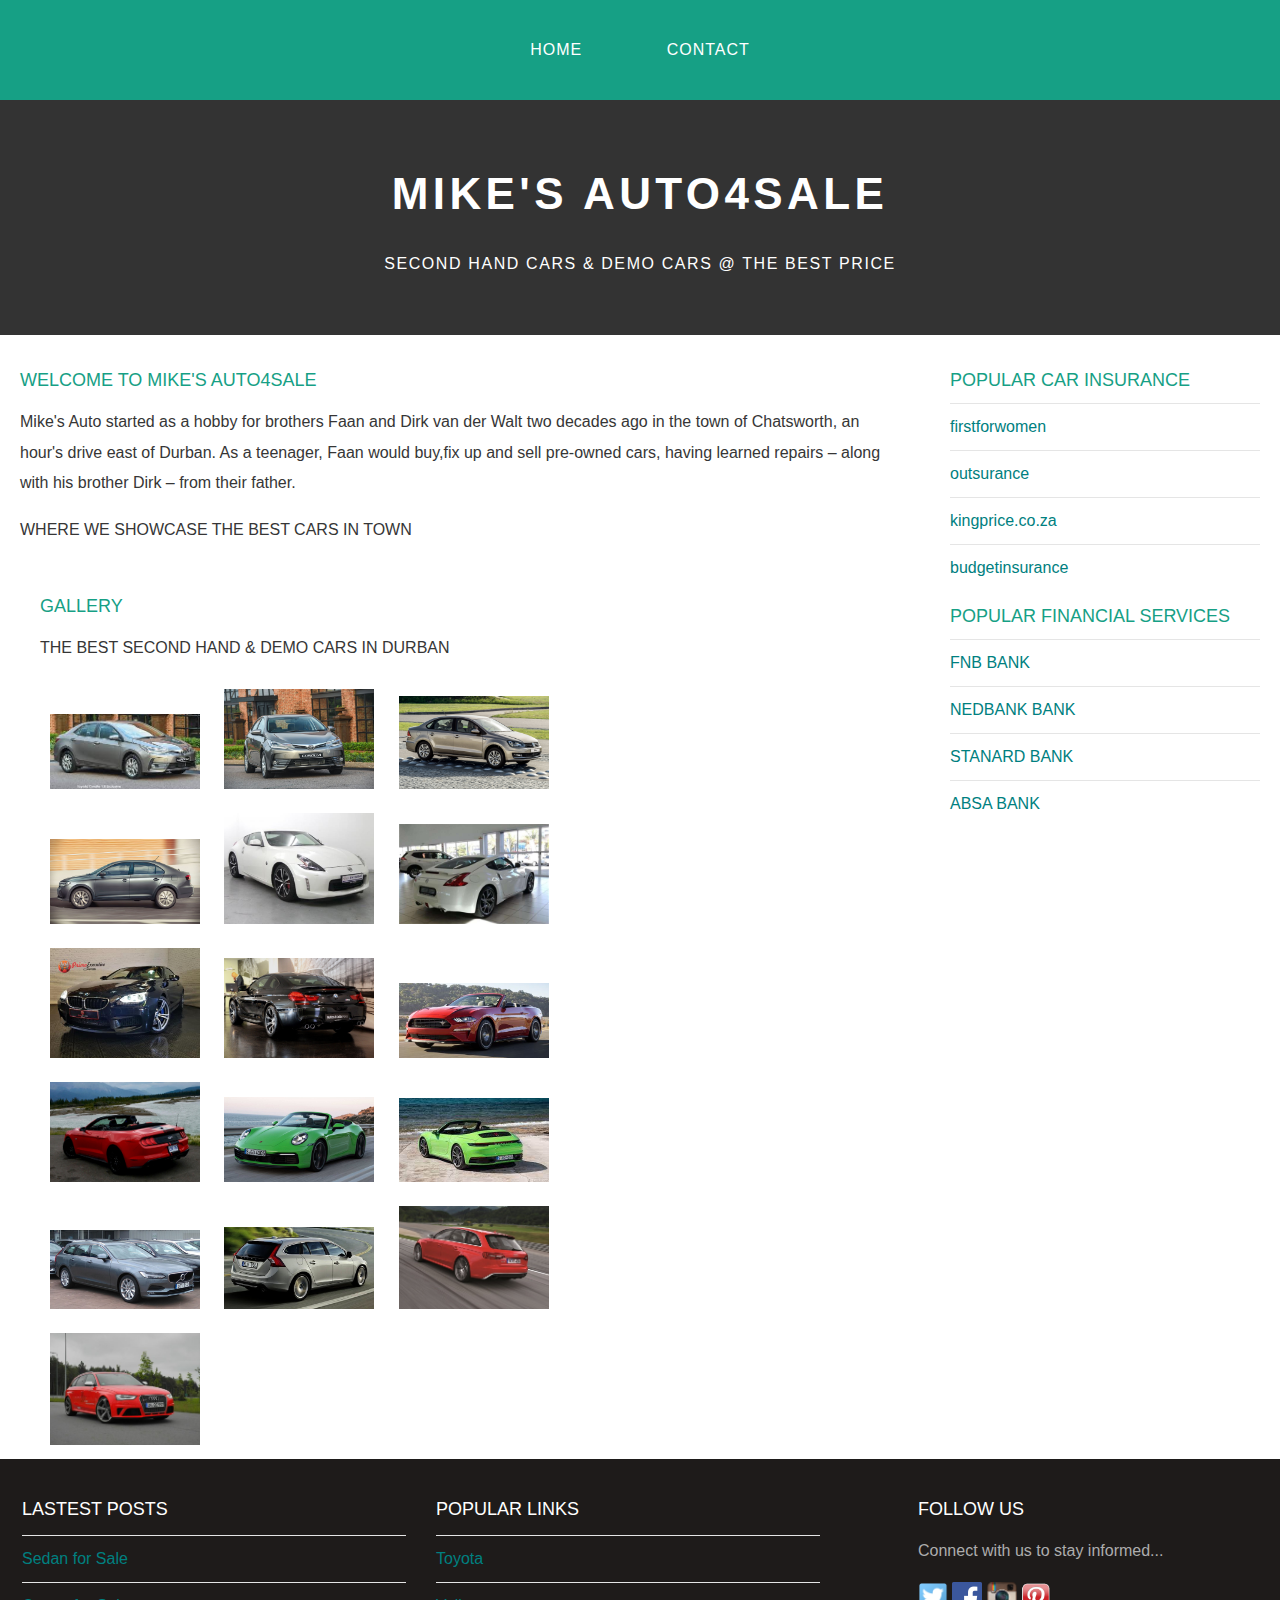
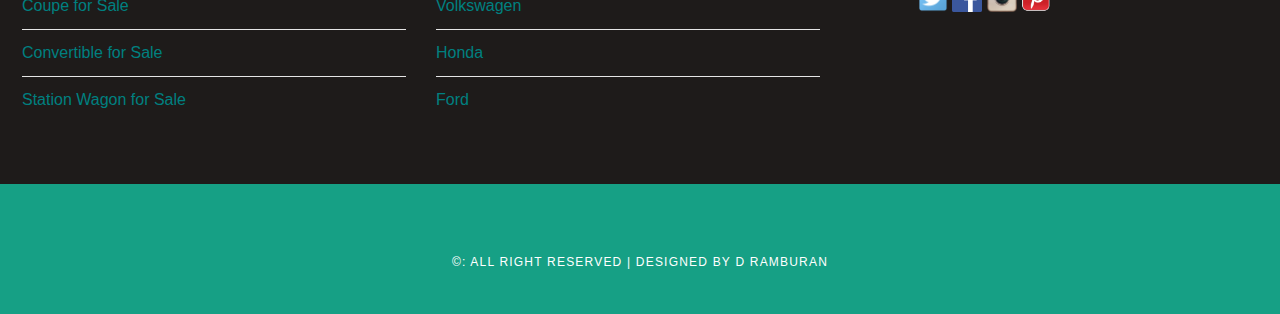
<file: index.html>
<!DOCTYPE html>
<html>
	<head>
		<title>Travel The World</title>
		<link rel="stylesheet" href="style.css">
	</head>
	
	<body>
	
		<div id="menu">
			<ul>
                <li><a href="index.html">Home</a></li>
				
				<li><a href="contact.html">Contact</a></li>
                
			</ul>
		</div>
		<div id="header">
			<h1>MIKE'S AUTO4SALE</h1>
			<p>SECOND HAND CARS & DEMO CARS @  THE BEST PRICE</p>
            
		</div>
       	
		<div id="page">
			<div id="content">
				<h2>WELCOME TO MIKE'S AUTO4SALE</h2>
                <p>Mike's Auto started as a hobby for brothers Faan and Dirk van der Walt two decades ago in the town of Chatsworth, an hour's drive east of Durban. As a teenager, Faan would buy,fix up and sell pre-owned cars, having learned repairs – along with his brother Dirk – from their father. </p> 
                
				<p>WHERE WE SHOWCASE THE BEST CARS IN TOWN</p>
                
                <div id="page">
			<div id="content">
				<h2>GALLERY</h2>
				<p>THE BEST SECOND HAND & DEMO CARS IN DURBAN</p>
				<div id="gallery">
					<img src="images/img01.jpg"/>
					<img src="images/img02.jpg"/>
					<img src="images/img03.jpg"/>
					<img src="images/img04.jpg"/>
					<img src="images/img05.jpg"/>
					<img src="images/img06.jpg"/>
                    <img src="images/img07.jpg"/>
					<img src="images/img08.jpg"/>
					<img src="images/img09.jpg"/>
                    <img src="images/img10.jpg"/>
					<img src="images/img11.jpg"/>
					<img src="images/img12.jpg"/>
                    <img src="images/img13.jpg"/>
					<img src="images/img14.jpg"/>
					<img src="images/img15.jpg"/>
                    <img src="images/img16.jpg"/>
					
				</div>
			
               </div>
         
              </div>
          
				
			</div>
            
			<div id="sidebar">
				<h2>Popular Car Insurance</h2>
				<ul class="styled">
					<li><a href="http://www.firstforwomen.co.za">firstforwomen</a></li>
					<li><a href="http://www.outsurance.co.za">outsurance</a></li>
					<li><a href="http://www.kingprice.co.za">kingprice.co.za</a></li>
					<li><a href="http://www.budgetinsurance.co.za">budgetinsurance</a></li>
					
				</ul>
			</div>
            
             <br>
             <br>
            
            <div id="sidebar">
				<h2>Popular Financial Services</h2>
				<ul class="styled">
					<li><a href="http://www.FNB.co.za">FNB BANK</a></li>
					<li><a href="http://www.NEDBANK.co.za">NEDBANK BANK</a></li>
					<li><a href="http://www.STANDARD.co.za">STANARD BANK</a></li>
					<li><a href="http://www.ABSA.co.za">ABSA BANK</a></li>
					
				</ul>
			</div>
                   
		</div>
		<div id="footer">
			<div id="box1">
				<h2>Lastest Posts</h2>
				<ul class="styled">
					<li><a href="sedan.html">Sedan for Sale</a></li>
					<li><a href="coupe.html">Coupe for Sale</a></li>
					<li><a href="convert.html">Convertible for Sale</a></li>
					<li><a href="station.html">Station Wagon for Sale</a></li>
					
				</ul>
			</div>
            
			<div id="box2">
				<h2>Popular Links</h2>
				<ul class="styled">
					<li><a href="http://www.Toyota.co.za">Toyota</a></li>
					<li><a href="http://www.VW.co.za">Volkswagen</a></li>
					<li><a href="http://www.Honda.co.za">Honda</a></li>
					<li><a href="http://www.Ford.co.za">Ford</a></li>
					
				</ul>
			</div>
			<div id="box3">
				<h2>Follow Us</h2>
				<p>Connect with us to stay informed...</p>
				<a href="http://www.twitter.com"><img src="images/twitter.png" height="30"/></a>
				<a href="http://www.facebook.com"><img src="images/facebook.png" height="30"/></a>
				<a href="http://www.instagram.com"><img src="images/instagram.png" height="30"/></a>
				<a href="http://www.pinterest.com"><img src="images/pinterest.png" height="30"/></a>
			</div>
		</div>
		<div id="copyright">
			<p>&copy: All Right Reserved | Designed By D Ramburan</p>
		</div>
	</body>
</html>
</file>
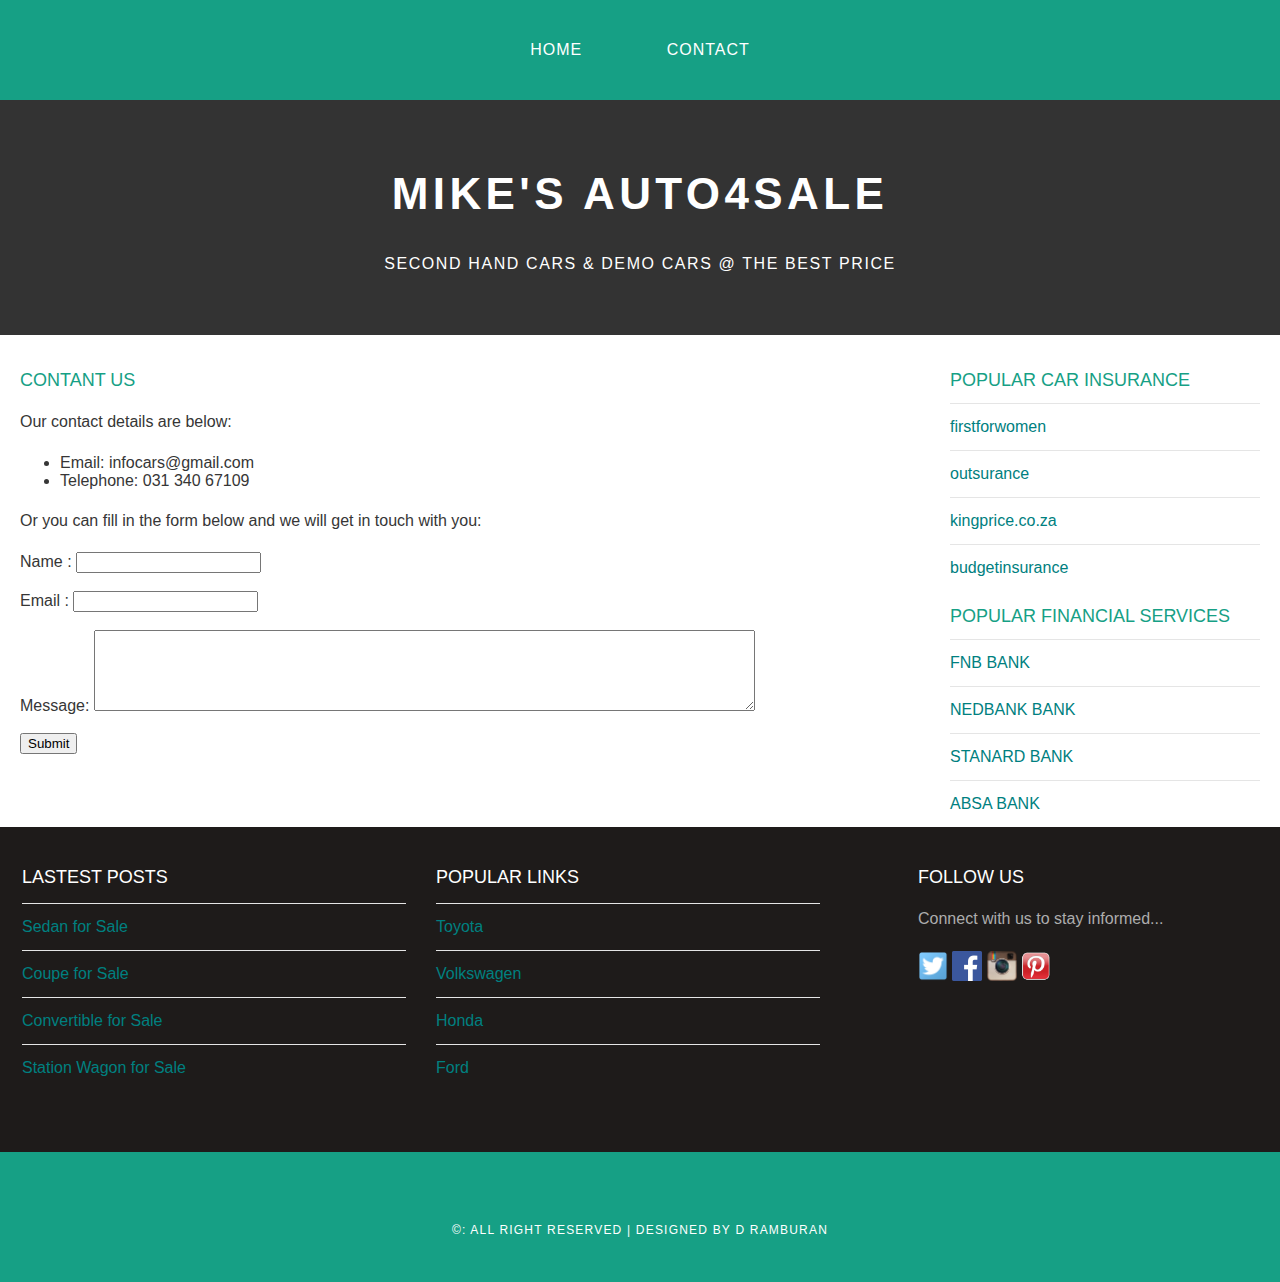
<file: contact.html>
<!DOCTYPE html>
<html>
	<head>
		<title>Travel The World</title>
		<link rel="stylesheet" href="style.css">
	</head>
	
	<body>
		<div id="menu">
			<ul>
				<li><a href="index.html">Home</a></li>
				
				<li><a href="contact.html">Contact</a></li>
			</ul>
		</div>
		<div id="header">
			<h1>MIKE'S AUTO4SALE</h1>
			<p>SECOND HAND CARS & DEMO CARS @  THE BEST PRICE</p>
            
		</div>
		<div id="page">
			<div id="content">
				<h2>Contant Us</h2>
				<p>Our contact details are below:</p>
				<ul class="style1">
					<li>Email: infocars@gmail.com</li>
					<li>Telephone: 031 340 67109</li>
				</ul>

				<p>Or you can fill in the form below and we will get in touch with you:</p>
				<form>
					Name     : <input type="text" /><br/><br/>
					Email     : <input type="email" /><br/><br/>
					Message: <textarea cols="80" rows="5"></textarea><br/><br/>
					<input type="submit" value="Submit"/>
				</form>
			</div>
		
			<div id="sidebar">
				<h2>Popular Car Insurance</h2>
				<ul class="styled">
					<li><a href="http://www.firstforwomen.co.za">firstforwomen</a></li>
					<li><a href="http://www.outsurance.co.za">outsurance</a></li>
					<li><a href="http://www.kingprice.co.za">kingprice.co.za</a></li>
					<li><a href="http://www.budgetinsurance.co.za">budgetinsurance</a></li>
					
				</ul>
			</div>
            
            
            <br>
            <br>
            
            <div id="sidebar">
				<h2>Popular Financial Services</h2>
				<ul class="styled">
					<li><a href="http://www.FNB.co.za">FNB BANK</a></li>
					<li><a href="http://www.NEDBANK.co.za">NEDBANK BANK</a></li>
					<li><a href="http://www.STANDARD.co.za">STANARD BANK</a></li>
					<li><a href="http://www.ABSA.co.za">ABSA BANK</a></li>
					
				</ul>
			</div>
                   
		</div>
		<div id="footer">
			<div id="box1">
				<h2>Lastest Posts</h2>
				<ul class="styled">
					<li><a href="sedan.html">Sedan for Sale</a></li>
					<li><a href="coupe.html">Coupe for Sale</a></li>
					<li><a href="convert.html">Convertible for Sale</a></li>
					<li><a href="station.html">Station Wagon for Sale</a></li>
					
				</ul>
			</div>
            
			<div id="box2">
				<h2>Popular Links</h2>
				<ul class="styled">
					<li><a href="http://www.Toyota.co.za">Toyota</a></li>
					<li><a href="http://www.VW.co.za">Volkswagen</a></li>
					<li><a href="http://www.Honda.co.za">Honda</a></li>
					<li><a href="http://www.Ford.co.za">Ford</a></li>
					
				</ul>
			</div>
			<div id="box3">
				<h2>Follow Us</h2>
				<p>Connect with us to stay informed...</p>
				<a href="http://www.twitter.com"><img src="images/twitter.png" height="30"/></a>
				<a href="http://www.facebook.com"><img src="images/facebook.png" height="30"/></a>
				<a href="http://www.instagram.com"><img src="images/instagram.png" height="30"/></a>
				<a href="http://www.pinterest.com"><img src="images/pinterest.png" height="30"/></a>
			</div>
		</div>
		<div id="copyright">
			<p>&copy: All Right Reserved | Designed By D Ramburan</p>
		</div>
	</body>
</html>
</file>
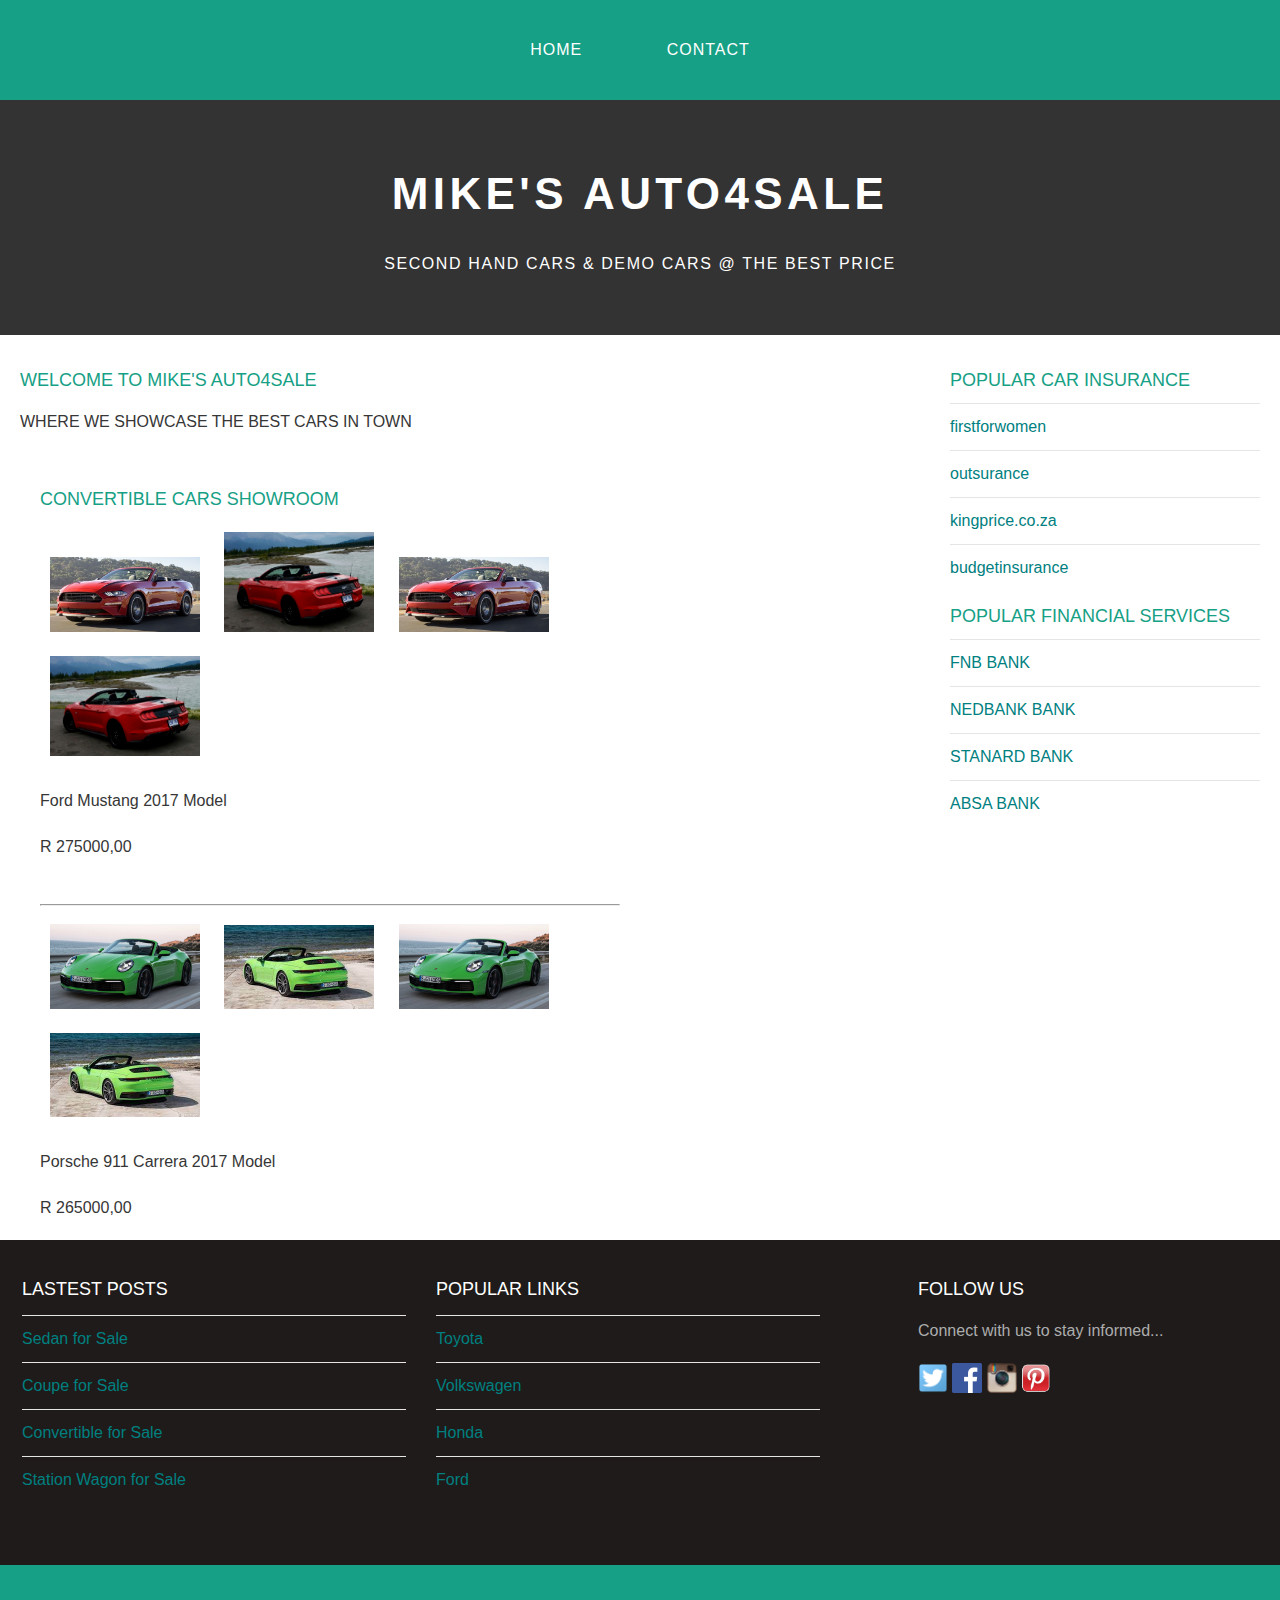
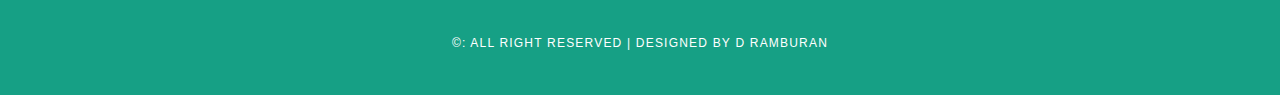
<file: convert.html>
<!DOCTYPE html>
<html>
	<head>
		<title>Travel The World</title>
		<link rel="stylesheet" href="style.css">
	</head>
	
	<body>
	
		<div id="menu">
			<ul>
                <li><a href="index.html">Home</a></li>
				<li><a href="contact.html">Contact</a></li>
                
			</ul>
		</div>
		<div id="header">
			<h1>MIKE'S AUTO4SALE</h1>
			<p>SECOND HAND CARS & DEMO CARS @  THE BEST PRICE</p>
		</div>
       	
		<div id="page">
			<div id="content">
				<h2>WELCOME TO MIKE'S AUTO4SALE</h2>
				<p>WHERE WE SHOWCASE THE BEST CARS IN TOWN</p>
                <div id="page">
			<div id="content">
				<h2>Convertible Cars Showroom </h2>
				
				<div id="gallery">
					<img src=" images/img09.jpg "/>
					<img src="images/img10.jpg"/>
                    <img src=" images/img09.jpg "/>
					<img src="images/img10.jpg"/>
                    <p>Ford Mustang 2017 Model</p>
                    <p>R 275000,00</p>
                    <br>
                    <hr>
					<img src="images/img11.jpg"/>
					<img src="images/img12.jpg"/>
                    <img src="images/img11.jpg"/>
					<img src="images/img12.jpg"/>
					<p>Porsche 911 Carrera 2017 Model</p>
                    <p>R 265000,00</p>
					
				</div>
			
               </div>
         
              </div>
          
				
			</div>
                        
			<div id="sidebar">
				<h2>Popular Car Insurance</h2>
				<ul class="styled">
					<li><a href="http://www.firstforwomen.co.za">firstforwomen</a></li>
					<li><a href="http://www.outsurance.co.za">outsurance</a></li>
					<li><a href="http://www.kingprice.co.za">kingprice.co.za</a></li>
					<li><a href="http://www.budgetinsurance.co.za">budgetinsurance</a></li>
					
				</ul>
			</div>
            
             <br>
             <br>
            
            <div id="sidebar">
				<h2>Popular Financial Services</h2>
				<ul class="styled">
					<li><a href="http://www.FNB.co.za">FNB BANK</a></li>
					<li><a href="http://www.NEDBANK.co.za">NEDBANK BANK</a></li>
					<li><a href="http://www.STANDARD.co.za">STANARD BANK</a></li>
					<li><a href="http://www.ABSA.co.za">ABSA BANK</a></li>
					
				</ul>
			</div>
                
		</div>
		<div id="footer">
			<div id="box1">
				<h2>Lastest Posts</h2>
				<ul class="styled">
					<li><a href="sedan.html">Sedan for Sale</a></li>
					<li><a href="coupe.html">Coupe for Sale</a></li>
					<li><a href="convert.html">Convertible for Sale</a></li>
					<li><a href="station.html">Station Wagon for Sale</a></li>
					
				</ul>
			</div>
            
			<div id="box2">
				<h2>Popular Links</h2>
				<ul class="styled">
					<li><a href="http://www.Toyota.co.za">Toyota</a></li>
					<li><a href="http://www.VW.co.za">Volkswagen</a></li>
					<li><a href="http://www.Honda.co.za">Honda</a></li>
					<li><a href="http://www.Ford.co.za">Ford</a></li>
					
				</ul>
			</div>
			<div id="box3">
				<h2>Follow Us</h2>
				<p>Connect with us to stay informed...</p>
				<a href="http://www.twitter.com"><img src="images/twitter.png" height="30"/></a>
				<a href="http://www.facebook.com"><img src="images/facebook.png" height="30"/></a>
				<a href="http://www.instagram.com"><img src="images/instagram.png" height="30"/></a>
				<a href="http://www.pinterest.com"><img src="images/pinterest.png" height="30"/></a>
			</div>
		</div>
		<div id="copyright">
			<p>&copy: All Right Reserved | Designed By D Ramburan</p>
		</div>
	</body>
</html>
</file>
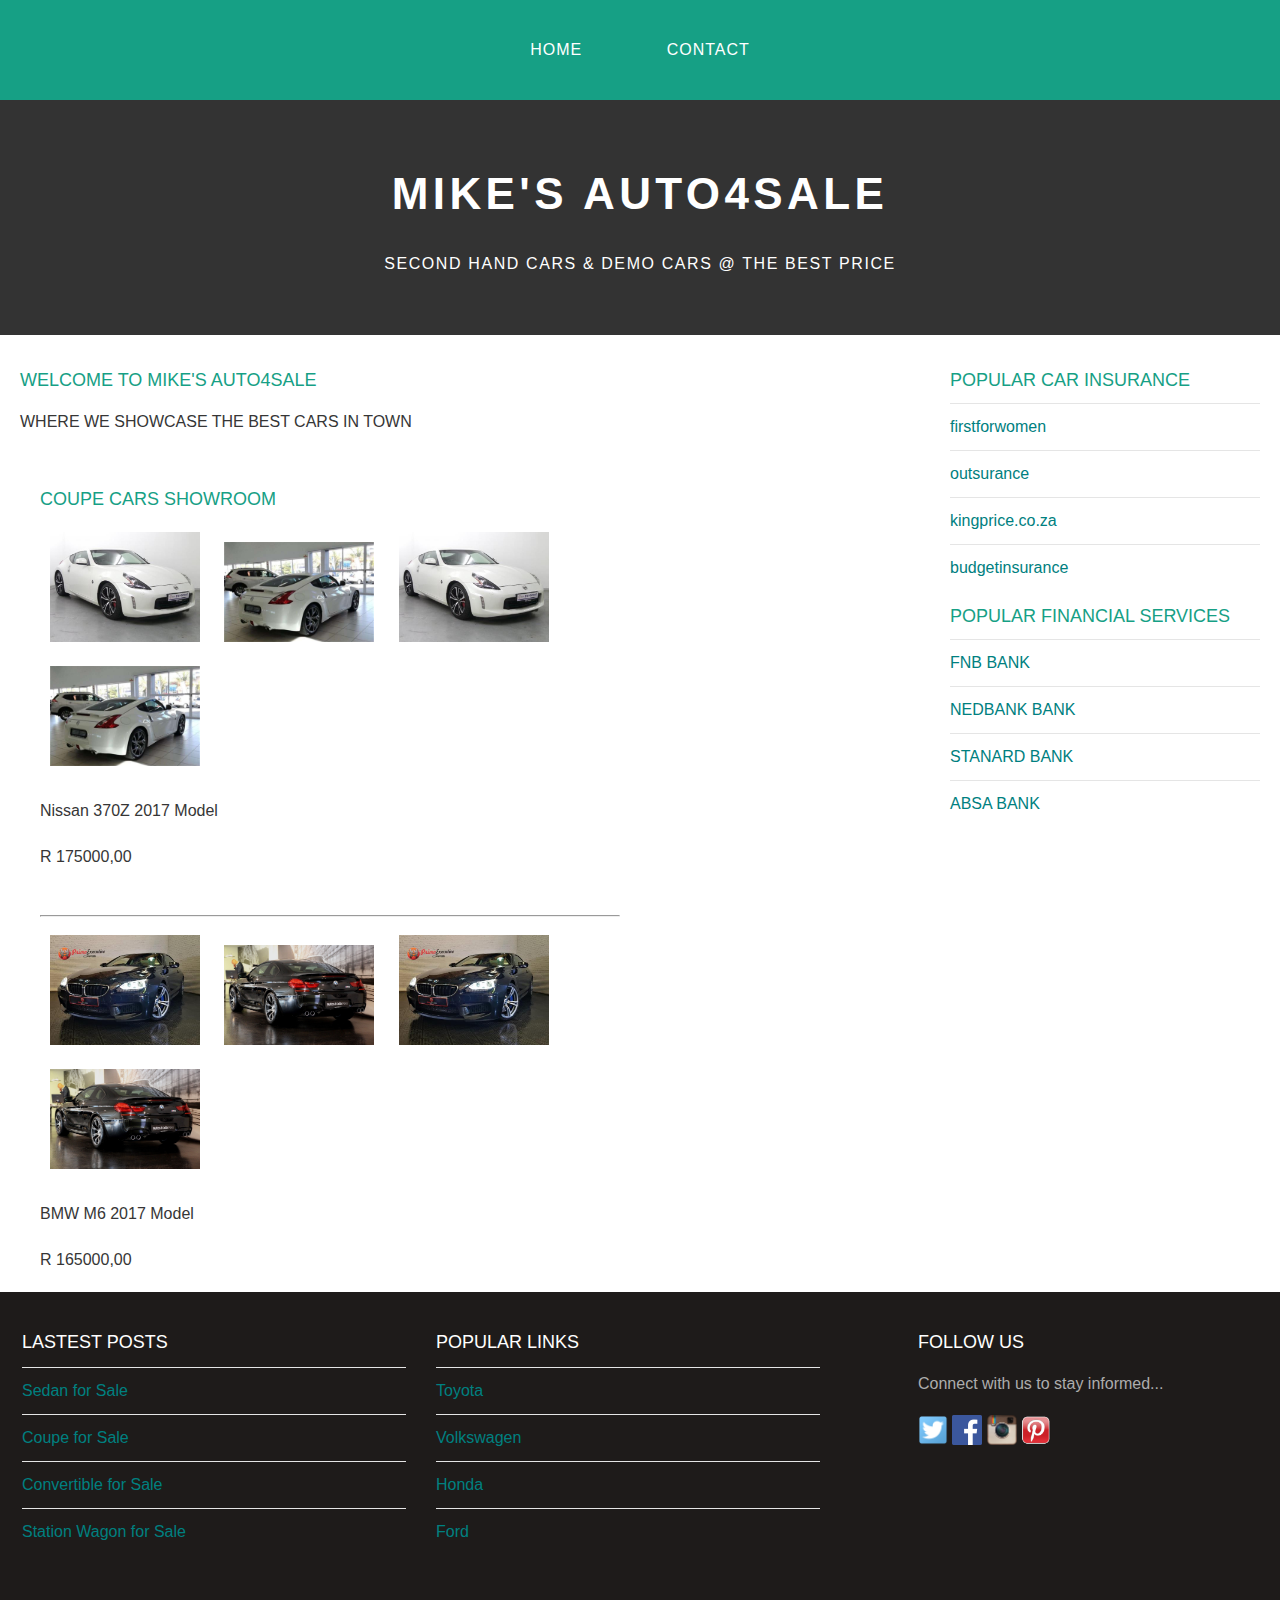
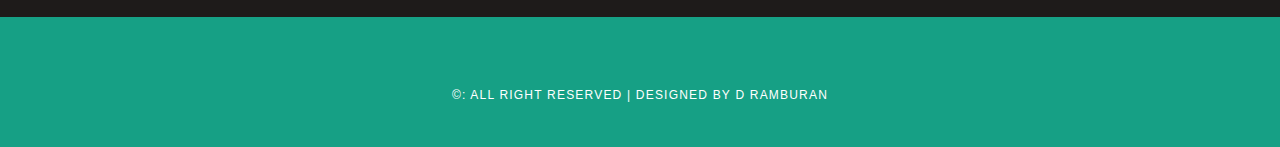
<file: coupe.html>
<!DOCTYPE html>
<html>
	<head>
		<title>Travel The World</title>
		<link rel="stylesheet" href="style.css">
	</head>
	
	<body>
	
		<div id="menu">
			<ul>
                <li><a href="index.html">Home</a></li>
				<li><a href="contact.html">Contact</a></li>
                
			</ul>
		</div>
		<div id="header">
			<h1>MIKE'S AUTO4SALE</h1>
			<p>SECOND HAND CARS & DEMO CARS @  THE BEST PRICE</p>
		</div>
       	
		<div id="page">
			<div id="content">
				<h2>WELCOME TO MIKE'S AUTO4SALE</h2>
				<p>WHERE WE SHOWCASE THE BEST CARS IN TOWN</p>
                <div id="page">
			<div id="content">
				<h2>Coupe Cars Showroom </h2>
				
				<div id="gallery">
					<img src=" images/img05.jpg "/>
					<img src="images/img06.jpg"/>
                    <img src=" images/img05.jpg "/>
					<img src="images/img06.jpg"/>
                    <p>Nissan 370Z 2017 Model</p>
                    <p>R 175000,00</p>
                    <br>
                    <hr>
					<img src="images/img07.jpg"/>
					<img src="images/img08.jpg"/>
                    <img src="images/img07.jpg"/>
					<img src="images/img08.jpg"/>
					<p>BMW M6 2017 Model</p>
                    <p>R 165000,00</p>
					
				</div>
			
               </div>
         
              </div>
          
				
			</div>
                        
			<div id="sidebar">
				<h2>Popular Car Insurance</h2>
				<ul class="styled">
					<li><a href="http://www.firstforwomen.co.za">firstforwomen</a></li>
					<li><a href="http://www.outsurance.co.za">outsurance</a></li>
					<li><a href="http://www.kingprice.co.za">kingprice.co.za</a></li>
					<li><a href="http://www.budgetinsurance.co.za">budgetinsurance</a></li>
					
				</ul>
			</div>
            
             <br>
             <br>
            
            <div id="sidebar">
				<h2>Popular Financial Services</h2>
				<ul class="styled">
					<li><a href="http://www.FNB.co.za">FNB BANK</a></li>
					<li><a href="http://www.NEDBANK.co.za">NEDBANK BANK</a></li>
					<li><a href="http://www.STANDARD.co.za">STANARD BANK</a></li>
					<li><a href="http://www.ABSA.co.za">ABSA BANK</a></li>
					
				</ul>
			</div>
                
		</div>
		<div id="footer">
			<div id="box1">
				<h2>Lastest Posts</h2>
				<ul class="styled">
					<li><a href="sedan.html">Sedan for Sale</a></li>
					<li><a href="coupe.html">Coupe for Sale</a></li>
					<li><a href="convert.html">Convertible for Sale</a></li>
					<li><a href="station.html">Station Wagon for Sale</a></li>
					
				</ul>
			</div>
            
			<div id="box2">
				<h2>Popular Links</h2>
				<ul class="styled">
					<li><a href="http://www.Toyota.co.za">Toyota</a></li>
					<li><a href="http://www.VW.co.za">Volkswagen</a></li>
					<li><a href="http://www.Honda.co.za">Honda</a></li>
					<li><a href="http://www.Ford.co.za">Ford</a></li>
					
				</ul>
			</div>
			<div id="box3">
				<h2>Follow Us</h2>
				<p>Connect with us to stay informed...</p>
				<a href="http://www.twitter.com"><img src="images/twitter.png" height="30"/></a>
				<a href="http://www.facebook.com"><img src="images/facebook.png" height="30"/></a>
				<a href="http://www.instagram.com"><img src="images/instagram.png" height="30"/></a>
				<a href="http://www.pinterest.com"><img src="images/pinterest.png" height="30"/></a>
			</div>
		</div>
		<div id="copyright">
			<p>&copy: All Right Reserved | Designed By D Ramburan</p>
		</div>
	</body>
</html>
</file>
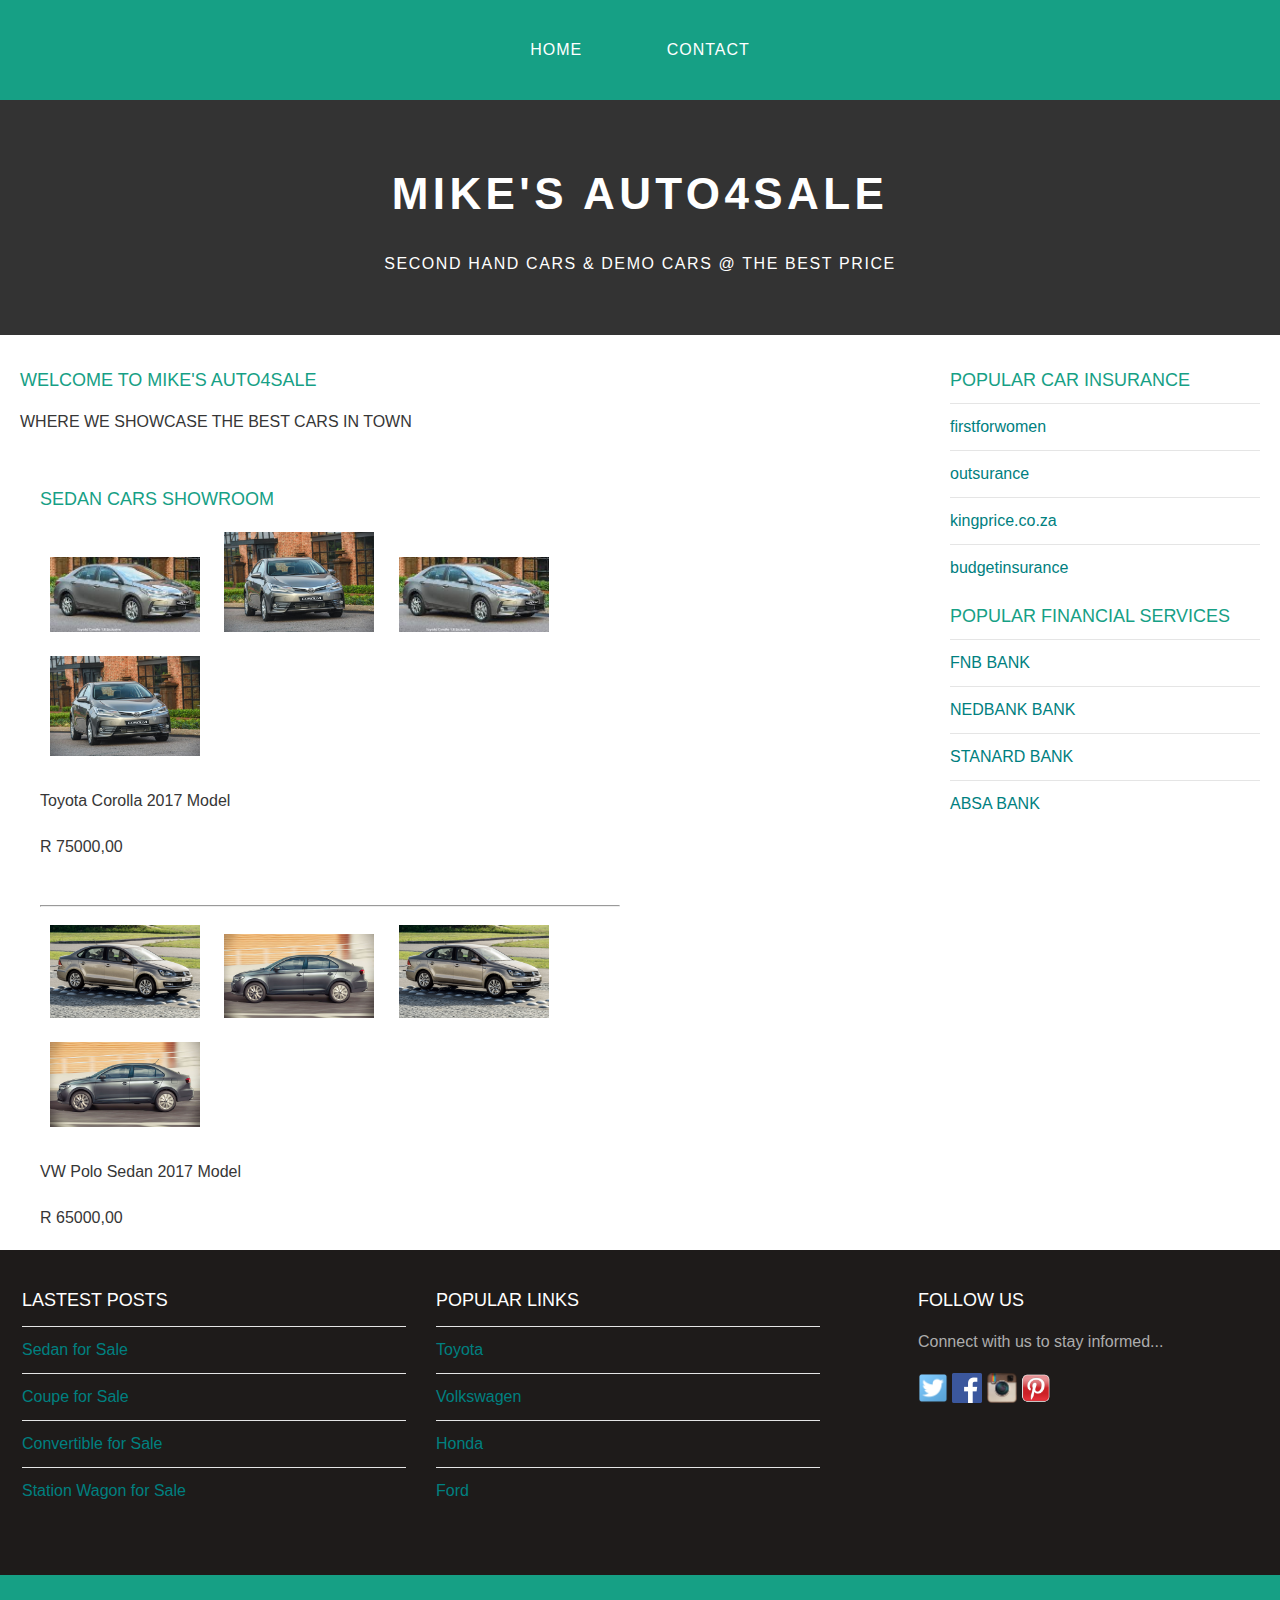
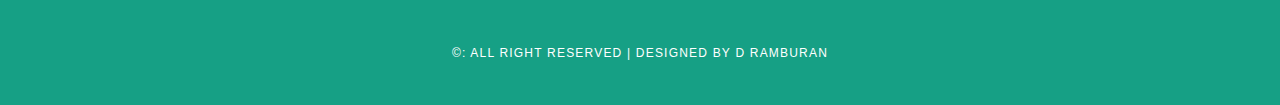
<file: sedan.html>
<!DOCTYPE html>
<html>
	<head>
		<title>Travel The World</title>
		<link rel="stylesheet" href="style.css">
	</head>
	
	<body>
	
		<div id="menu">
			<ul>
                <li><a href="index.html">Home</a></li>
				<li><a href="contact.html">Contact</a></li>
                
			</ul>
		</div>
		<div id="header">
			<h1>MIKE'S AUTO4SALE</h1>
			<p>SECOND HAND CARS & DEMO CARS @  THE BEST PRICE</p>
		</div>
       	
		<div id="page">
			<div id="content">
				<h2>WELCOME TO MIKE'S AUTO4SALE</h2>
				<p>WHERE WE SHOWCASE THE BEST CARS IN TOWN</p>
                <div id="page">
			<div id="content">
				<h2>Sedan Cars Showroom </h2>
				
				<div id="gallery">
					<img src=" images/img01.jpg "/>
					<img src="images/img02.jpg"/>
                    <img src=" images/img01.jpg "/>
					<img src="images/img02.jpg"/>
                    <p>Toyota Corolla 2017 Model</p>
                    <p>R 75000,00</p>
                    <br>
                    <hr>
					<img src="images/img03.jpg"/>
					<img src="images/img04.jpg"/>
                    <img src="images/img03.jpg"/>
					<img src="images/img04.jpg"/>
					<p>VW Polo Sedan 2017 Model</p>
                    <p>R 65000,00</p>
					
				</div>
			
               </div>
         
              </div>
          
				
			</div>
                        
			<div id="sidebar">
				<h2>Popular Car Insurance</h2>
				<ul class="styled">
					<li><a href="http://www.firstforwomen.co.za">firstforwomen</a></li>
					<li><a href="http://www.outsurance.co.za">outsurance</a></li>
					<li><a href="http://www.kingprice.co.za">kingprice.co.za</a></li>
					<li><a href="http://www.budgetinsurance.co.za">budgetinsurance</a></li>
					
				</ul>
			</div>
            
             <br>
             <br>
            
            <div id="sidebar">
				<h2>Popular Financial Services</h2>
				<ul class="styled">
					<li><a href="http://www.FNB.co.za">FNB BANK</a></li>
					<li><a href="http://www.NEDBANK.co.za">NEDBANK BANK</a></li>
					<li><a href="http://www.STANDARD.co.za">STANARD BANK</a></li>
					<li><a href="http://www.ABSA.co.za">ABSA BANK</a></li>
					
				</ul>
			</div>
                
		</div>
		<div id="footer">
			<div id="box1">
				<h2>Lastest Posts</h2>
				<ul class="styled">
					<li><a href="sedan.html">Sedan for Sale</a></li>
					<li><a href="coupe.html">Coupe for Sale</a></li>
					<li><a href="convert.html">Convertible for Sale</a></li>
					<li><a href="station.html">Station Wagon for Sale</a></li>
					
				</ul>
			</div>
            
			<div id="box2">
				<h2>Popular Links</h2>
				<ul class="styled">
					<li><a href="http://www.Toyota.co.za">Toyota</a></li>
					<li><a href="http://www.VW.co.za">Volkswagen</a></li>
					<li><a href="http://www.Honda.co.za">Honda</a></li>
					<li><a href="http://www.Ford.co.za">Ford</a></li>
					
				</ul>
			</div>
			<div id="box3">
				<h2>Follow Us</h2>
				<p>Connect with us to stay informed...</p>
				<a href="http://www.twitter.com"><img src="images/twitter.png" height="30"/></a>
				<a href="http://www.facebook.com"><img src="images/facebook.png" height="30"/></a>
				<a href="http://www.instagram.com"><img src="images/instagram.png" height="30"/></a>
				<a href="http://www.pinterest.com"><img src="images/pinterest.png" height="30"/></a>
			</div>
		</div>
		<div id="copyright">
			<p>&copy: All Right Reserved | Designed By D Ramburan</p>
		</div>
	</body>
</html>
</file>
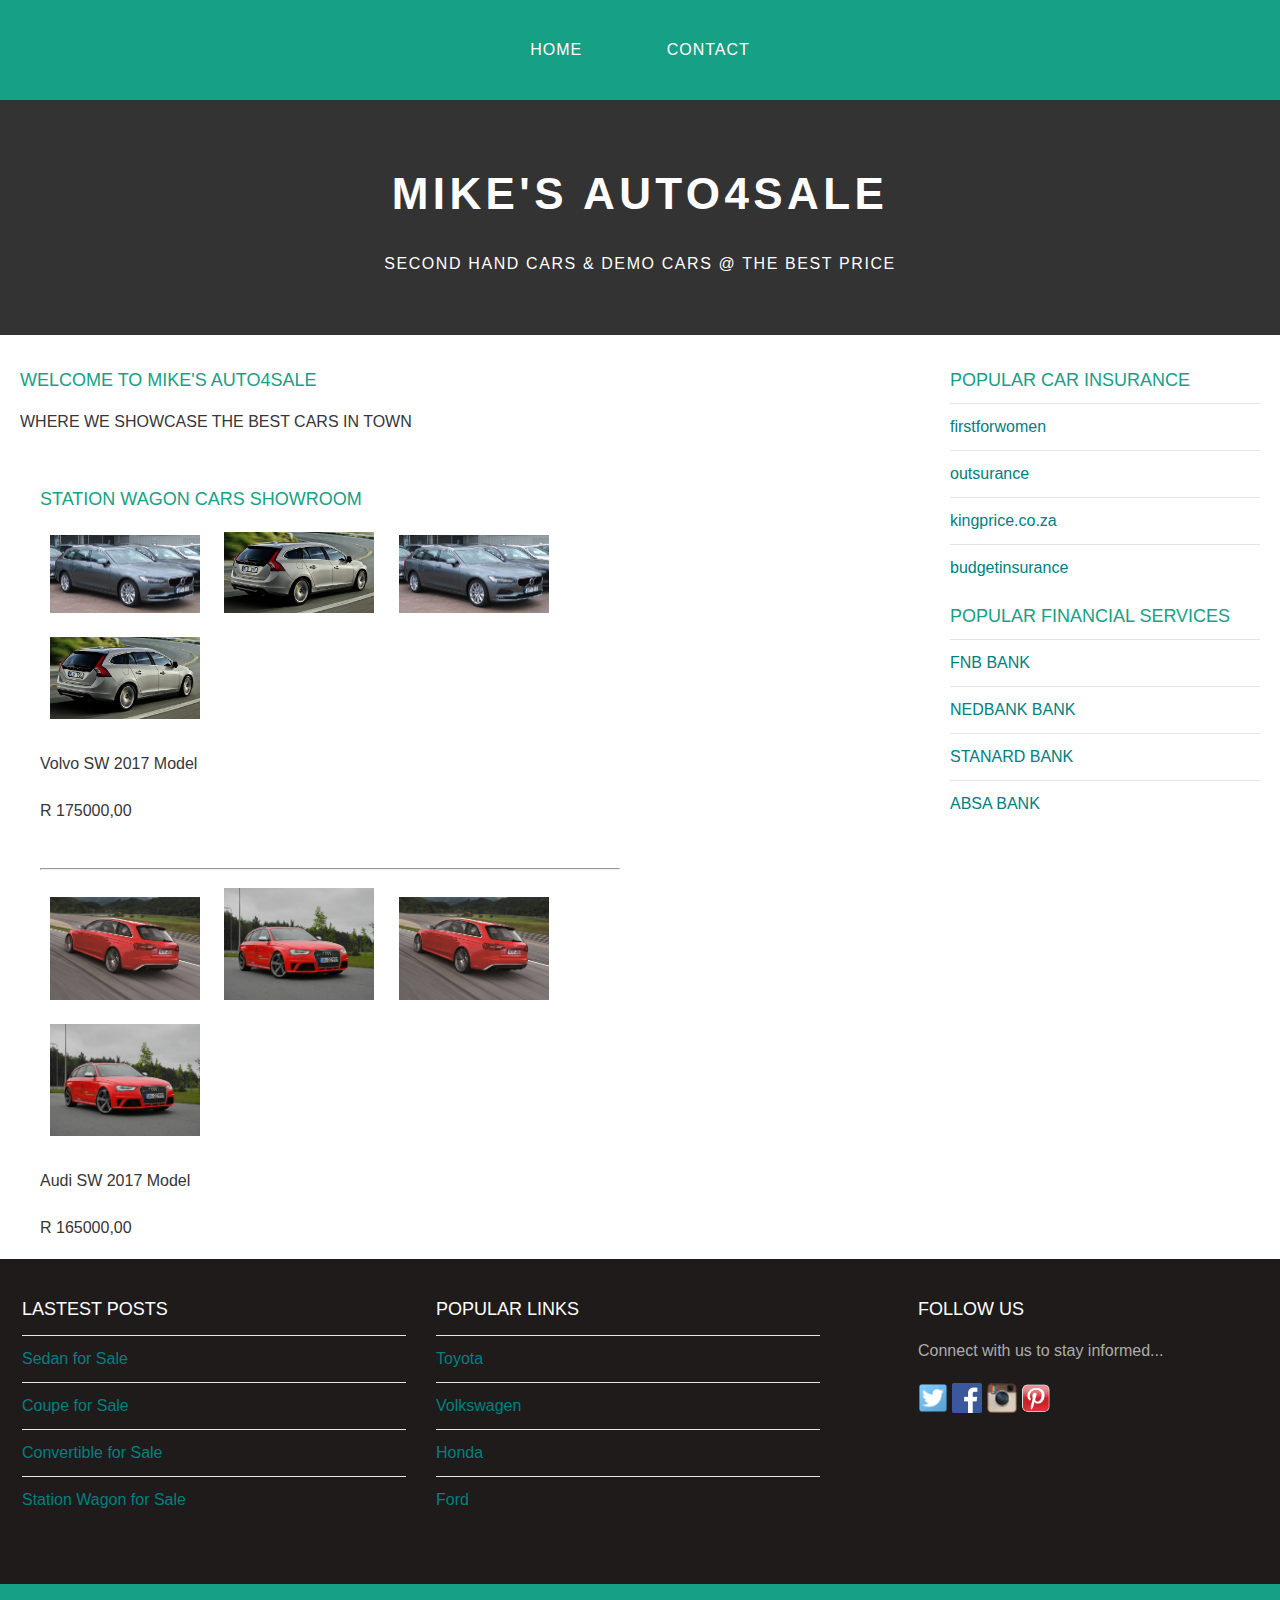
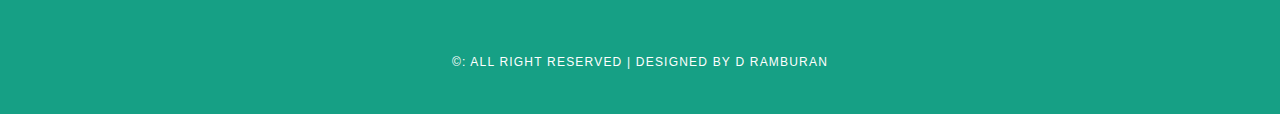
<file: station.html>
<!DOCTYPE html>
<html>
	<head>
		<title>Travel The World</title>
		<link rel="stylesheet" href="style.css">
	</head>
	
	<body>
	
		<div id="menu">
			<ul>
                <li><a href="index.html">Home</a></li>
				<li><a href="contact.html">Contact</a></li>
                
			</ul>
		</div>
		<div id="header">
			<h1>MIKE'S AUTO4SALE</h1>
			<p>SECOND HAND CARS & DEMO CARS @  THE BEST PRICE</p>
		</div>
       	
		<div id="page">
			<div id="content">
				<h2>WELCOME TO MIKE'S AUTO4SALE</h2>
				<p>WHERE WE SHOWCASE THE BEST CARS IN TOWN</p>
                <div id="page">
			<div id="content">
				<h2>Station Wagon Cars Showroom </h2>
				
				<div id="gallery">
					<img src=" images/img13.jpg "/>
					<img src="images/img14.jpg"/>
                    <img src=" images/img13.jpg "/>
					<img src="images/img14.jpg"/>
                    <p>Volvo SW 2017 Model</p>
                    <p>R 175000,00</p>
                    <br>
                    <hr>
					<img src="images/img15.jpg"/>
					<img src="images/img16.jpg"/>
                    <img src="images/img15.jpg"/>
					<img src="images/img16.jpg"/>
					<p>Audi SW 2017 Model</p>
                    <p>R 165000,00</p>
					
				</div>
			
               </div>
         
              </div>
          
				
			</div>
                        
			<div id="sidebar">
				<h2>Popular Car Insurance</h2>
				<ul class="styled">
					<li><a href="http://www.firstforwomen.co.za">firstforwomen</a></li>
					<li><a href="http://www.outsurance.co.za">outsurance</a></li>
					<li><a href="http://www.kingprice.co.za">kingprice.co.za</a></li>
					<li><a href="http://www.budgetinsurance.co.za">budgetinsurance</a></li>
					
				</ul>
			</div>
            
             <br>
             <br>
            
            <div id="sidebar">
				<h2>Popular Financial Services</h2>
				<ul class="styled">
					<li><a href="http://www.FNB.co.za">FNB BANK</a></li>
					<li><a href="http://www.NEDBANK.co.za">NEDBANK BANK</a></li>
					<li><a href="http://www.STANDARD.co.za">STANARD BANK</a></li>
					<li><a href="http://www.ABSA.co.za">ABSA BANK</a></li>
					
				</ul>
			</div>
                
		</div>
		<div id="footer">
			<div id="box1">
				<h2>Lastest Posts</h2>
				<ul class="styled">
					<li><a href="sedan.html">Sedan for Sale</a></li>
					<li><a href="coupe.html">Coupe for Sale</a></li>
					<li><a href="convert.html">Convertible for Sale</a></li>
					<li><a href="station.html">Station Wagon for Sale</a></li>
					
				</ul>
			</div>
            
			<div id="box2">
				<h2>Popular Links</h2>
				<ul class="styled">
					<li><a href="http://www.Toyota.co.za">Toyota</a></li>
					<li><a href="http://www.VW.co.za">Volkswagen</a></li>
					<li><a href="http://www.Honda.co.za">Honda</a></li>
					<li><a href="http://www.Ford.co.za">Ford</a></li>
					
				</ul>
			</div>
			<div id="box3">
				<h2>Follow Us</h2>
				<p>Connect with us to stay informed...</p>
				<a href="http://www.twitter.com"><img src="images/twitter.png" height="30"/></a>
				<a href="http://www.facebook.com"><img src="images/facebook.png" height="30"/></a>
				<a href="http://www.instagram.com"><img src="images/instagram.png" height="30"/></a>
				<a href="http://www.pinterest.com"><img src="images/pinterest.png" height="30"/></a>
			</div>
		</div>
		<div id="copyright">
			<p>&copy: All Right Reserved | Designed By D Ramburan</p>
		</div>
	</body>
</html>
</file>
<file: style.css>
/* ************************* */
/* Universal styles          */
/* ************************* */
body{
	margin:0;
	padding:0;
	background-color:#ffffff;
	font-family:'Raleway', sans-serif;
	font-size:16px;
	font-weight:400;
	color:#363636;
	
}

p{
	line-height:190%
}

a{
	text-decoration:none;
	color:teal;
}

/* ************************* */
/* MENU                      */
/* ************************* */
#menu{
	background-color:#16a085;
	height:100px;
}
#menu ul{
	margin:0;
	padding:0;
	list-style-type:none;
	text-align:center;
}
#menu li{
	display:inline-block;
}
#menu a {
	letter-spacing:1px;
	text-align:center;
	text-decoration:none;
	text-transform:uppercase;
	font-size:16px;
	line-height:100px;
	color:#ffffff;
	
	padding:0 40px;
	border:none;
	display:block;
}

#menu a:hover{
	background-color:#1abc9c;
}

/* ************************* */
/* HEADER                    */
/* ************************* */

#header{
	padding:40px 0px 40px 0px;
	background-color:#333333;
	text-align:center;
}
#header h1{
	letter-spacing:0.1em;
	font-size:44px;
	color: white;
	
}

#header p{
	letter-spacing:0.1em;
	color:white;
}



/* ************************* */
/* PAGE                      */
/* ************************* */

#page{
	min-height:400px;
	padding:20px;
}
#page h2{
	margin-bottom:12px;
	text-transform:uppercase;
	font-weight:400;
	font-size:18px;
	color:#16a085;
}

/* CONTENT */
#content{
	float:left;
	width:70%;
}

/* SIDEBAR */
#sidebar{
	float:right;
	width:25%;
}

/* LISTS */
ul.styled{
	margin:0;
	padding:0;
	list-style:none;
}
ul.styled li{
	border-top:solid 1px #e5e5e5;
	padding:14px 0px;
}


/* ************************* */
/* FOOTER                    */
/* ************************* */

#footer{
	margin:0;
	width:100%;
	height:300px;
	background-color:#1e1b1a;
	padding-top:25px;
	padding-left:22px;
	clear:both;
}
#footer h2{
	font-size:18px;
	font-weight:400;
	text-transform:uppercase;
	color:white;
}

#footer p{
	color:#adadad;
}
#footer a{
	color:adadad;
}
#box1{
	float:left;
	width:30%;
	padding-right:30px;
}

#box2{
	float:left;
	width:30%;
	padding-right:30px;
}
#box3{
	float:right;
	width:30%;
	padding-left:30px;
}

/* ************************* */
/* copyright                 */
/* ************************* */

#copyright{
	width:100%;
	height:75px;
	text-align:center;
	background-color:#16a085;
	padding-top:55px;
	clear:both;
}

#copyright p{
	font-size:12px;
	letter-spacing:0.1em;
	text-transform:uppercase;
	color:white;
	
}

/* ************************* */
/* gallery                   */
/* ************************* */

#gallery img{
	width:150px;
	margin:10px;
	-moz-transition: -moz-transform 0.5s ease-in;
	-webkit-transition: -webkit-transform 0.5s ease-in;
	-o-transition: -o-transform 0.5s ease-in;
}
#gallery img:hover{
	-moz-transform: scale(3);
	-webkit-transform: scale(3);
	-o-transform: scale(3);
 }
</file>
